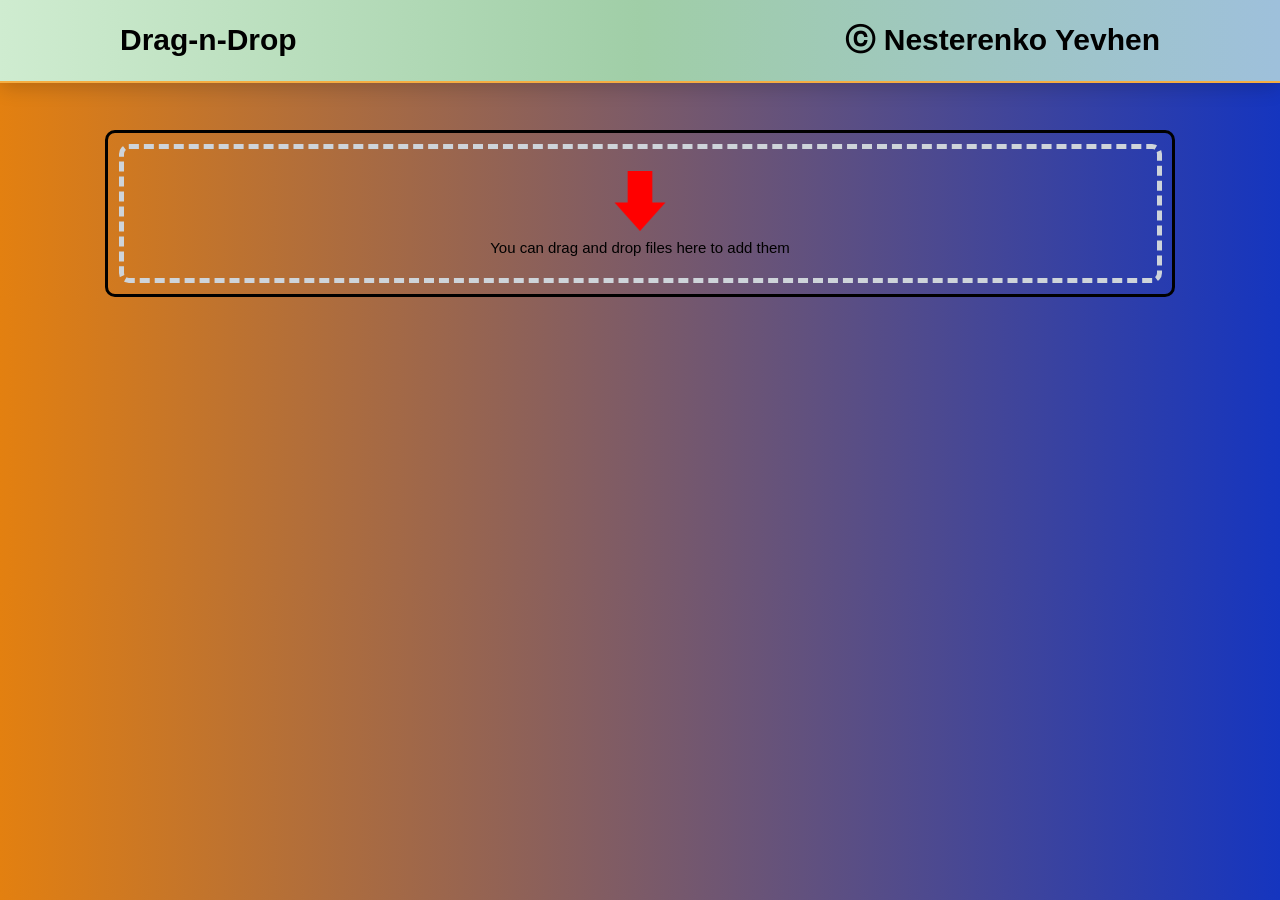
<file: dragndrop/index.html>
<!DOCTYPE html>
<html lang="en">
<head>
  <meta charset="UTF-8">
  <meta http-equiv="X-UA-Compatible" content="IE=edge">
  <meta name="viewport" content="width=device-width, initial-scale=1.0">
  <link rel="stylesheet" href="css/style.css">
  <title>Drag-n-Drop</title>
</head>
<body>
  <header id="header">
    <div class="container d-flex justify-content-between align-items-center">
      <h1 class="main-title">Drag-n-Drop</h1>
      <h1 class="main-title">ⓒ Nesterenko Yevhen</h1>
    </div>   
  </header>
  <section id="main">
    <div class="container container--border container--padding">
      <div class="drop-content">
        <div class="row">
          <!-- <div class="col col-2 col-xl-3 col-lg-4 col-md-6 col-sm-6 d-flex align-items-center justify-content-center">
            <div class="thumb-nail" data-label="myfile.txt">
              <div class="txt"></div>
            </div>
          </div> -->
          <input type="file" name="myFile" class="drop-content__input" multiple>
          <div class="arrow-block d-block margin-auto-x">
            <div class="arrow arrow-block__img margin-auto-x"></div>
            <p class="arrow-block__desq">You can drag and drop files here to add them</p>                       
          </div>
        </div>      
      </div>
    </div>
  </section>
  <script src="app.js"></script>
</body>
</html>
</file>
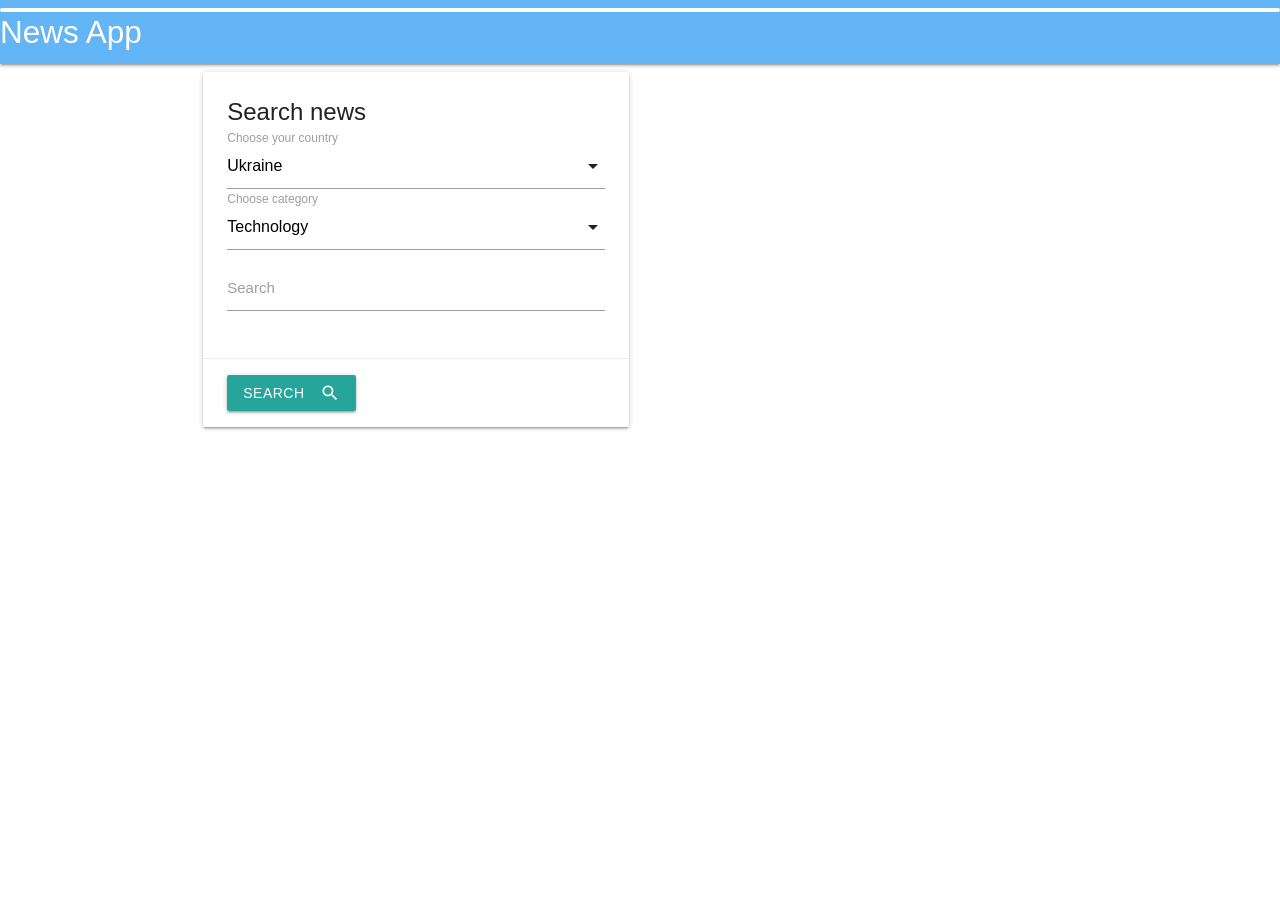
<file: news-api/index.html>
<!DOCTYPE html>
<html lang="en">
  <head>
    <meta charset="UTF-8" />
    <meta name="viewport" content="width=device-width, initial-scale=1.0" />
    <meta http-equiv="X-UA-Compatible" content="ie=edge" />
    <title>Document</title>
    <!-- Compiled and minified CSS -->
    <link
      href="https://fonts.googleapis.com/icon?family=Material+Icons"
      rel="stylesheet"
    />

    <link
      rel="stylesheet"
      href="https://cdnjs.cloudflare.com/ajax/libs/materialize/1.0.0/css/materialize.min.css"
    />
    <link rel="stylesheet" href="style.css" />
  </head>
  <body>
    <nav class="blue lighten-2">
      <div class="nav-wrapper">
        <a href="#" class="brand-logo">News App</a>
      </div>
    </nav>
    <div class="search-controls">
      <div class="container">
        <div class="row">
          <div class="col s12 m6">
            <div class="card">
              <form name="newsControls">
                <div class="card-content">
                  <span class="card-title">Search news</span>
                  <div class="input-field">
                    <select name="country" id="country">
                      <option value="ua">Ukraine</option>
                      <option value="us">United States</option>
                    </select>
                    <label>Choose your country</label>
                  </div>
                  <div class="input-field">
                    <select name="category" id="category">
                      <option value="technology">Technology</option>
                      <option value="business">Business</option>
                      <option value="entertainment">Entertainment</option>
                      <option value="general">General</option>
                      <option value="health">Health</option>
                      <option value="science">Science</option>
                      <option value="sports">Sports</option>                    
                    </select>
                    <label>Choose category</label>
                  </div>
                  <div class="input-field">
                    <input
                      type="text"
                      id="autocomplete-input"
                      class="autocomplete"
                      name="search"
                    />
                    <label for="autocomplete-input">Search</label>
                  </div>
                </div>
                <div class="card-action">
                  <button
                    class="btn waves-effect waves-light"
                    type="submit"
                    name="action"
                  >
                    Search
                    <i class="material-icons right">search</i>
                  </button>
                </div>
              </form>
            </div>
          </div>
        </div>
      </div>
    </div>
    <div class="news-container">
      <div class="container">
        <div class="row grid-container"></div>
      </div>
    </div>
    <!-- Compiled and minified JavaScript -->
    <script src="https://cdnjs.cloudflare.com/ajax/libs/materialize/1.0.0/js/materialize.min.js"></script>
    <script src="app.js"></script>
  </body>
</html>
</file>
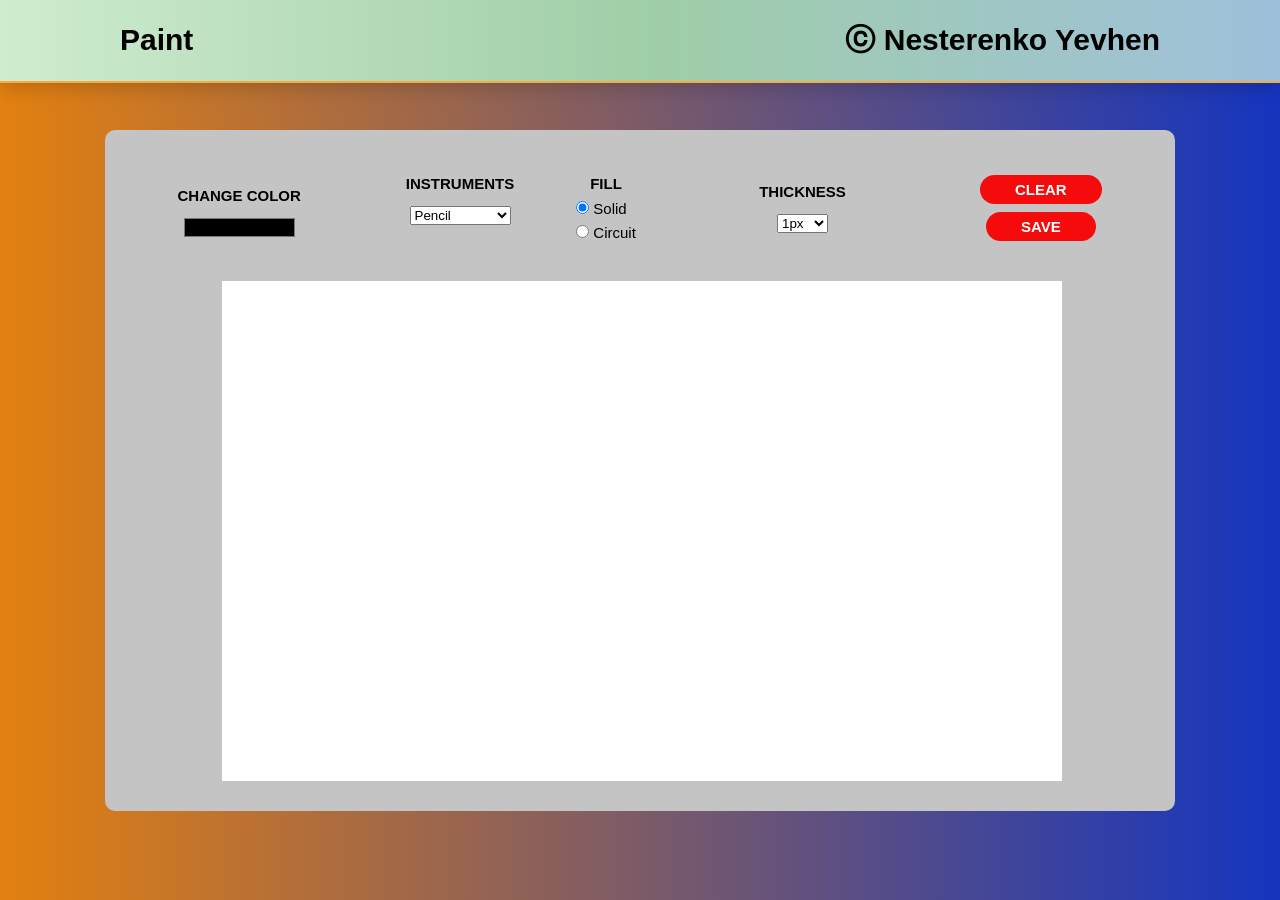
<file: paint/index.html>
<!DOCTYPE html>
<html lang="en">
  <head>
    <meta charset="UTF-8" />
    <meta http-equiv="X-UA-Compatible" content="IE=edge" />
    <meta name="viewport" content="width=device-width, initial-scale=1.0" />
    <link rel="stylesheet" href="css/style.css" />
    <title>Canvas</title>
  </head>
  <body>
    
    <header id="header">
      <div class="container d-flex justify-content-between align-items-center">
        <h1 class="main-title">Paint</h1>
        <h1 class="main-title">ⓒ Nesterenko Yevhen</h1>
        
      </div>
    </header>
    <section id="main">
      <div class="container container--upgrade">
        <div class="paint-block__margin row justify-content-around flex-wrap align-items-center">
          <div class="col col-2 col-xl-3 col-lg-4 col-md-6 col-sm-6 d-flex flex-column align-items-center">
            <h5 class="paint-block__title">change color</h5>
            <input class="paint-block__input-color" type="color" />
          </div>
          <div class="paint-block__margin col col-3 col-xl-4 col-lg-5 col-md-6 col-sm-6 d-flex justify-content-between">
            <div
              class="
                paint-block__instruments
                d-flex
                flex-column
                align-items-center
              "
            >
              <h5 class="paint-block__title">instruments</h5>
              <select class="paint-block__select-instruments">
                <option>Pencil</option>
                <option>Eraser</option>
                <option>Straight line</option>
                <option>Circle</option>
                <option>Rectangle</option>
                <option>Right triangle</option>
                <option>Star</option>
                <option>Cloud</option>
              </select>
            </div>
            <div
              class="
                paint-block__instruments
                d-flex
                flex-column
                align-items-center
              "
            >
              <h5 class="paint-block__title">fill</h5>
              <div class="paint-block__fill-inputs">
                <div class="paint-block__fill-input">
                  <input
                    id="solid"
                    type="radio"
                    name="fill"
                    value="solid"
                    checked
                  />
                  <label for="solid">Solid</label>
                </div>
                <div class="paint-block__fill-input">
                  <input
                    id="circuit"
                    type="radio"
                    name="fill"
                    value="circuit"
                  />
                  <label for="circuit">Circuit</label>
                </div>
              </div>
            </div>
          </div>
          <div class="paint-block__margin col col-2 col-xl-3 col-lg-4 col-md-6 col-sm-6 d-flex flex-column align-items-center">
            <h5 class="paint-block__title">thickness</h5>
            <select class="paint-block__select-thickness">
              <option>1px</option>
              <option>2px</option>
              <option>5px</option>
              <option>10px</option>
              <option>25px</option>
            </select>
          </div>
          <div class="paint-block__margin col col-2 col-xl-3 col-lg-4 col-md-6 col-sm-6 d-flex flex-column align-items-center col-md-2">
            <button class="btn btn-clear">clear</button>
            <button class="btn btn-save">save</button>
          </div>
        </div>
        <div class="row justify-content-center">
          <div class="col col-10">
            <canvas id="main-canvas" class="main-canvas">Sorry, but your browser does not support &lt;canvas&gt;, or you have Java Script disabled</canvas>
          </div>
        </div>
      </div>
    </section>
    
    <script src="app.js"></script>
  </body>
</html>
</file>
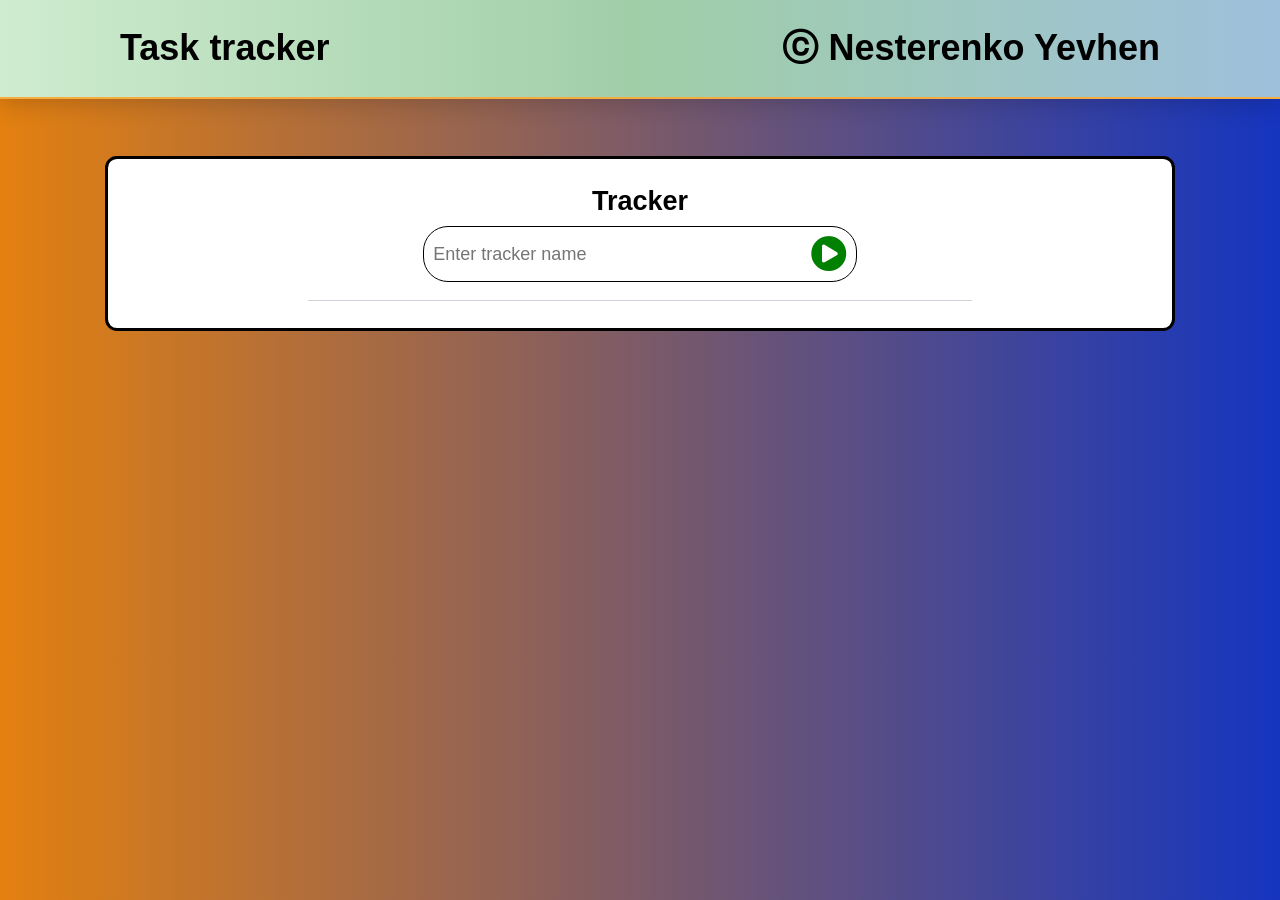
<file: tasktracker/index.html>
<!DOCTYPE html>
<html lang="en">
<head>
  <meta charset="UTF-8">
  <meta http-equiv="X-UA-Compatible" content="IE=edge">
  <meta name="viewport" content="width=device-width, initial-scale=1.0">
  <link rel="stylesheet" href="css/style.css">
  <title>Task tracker</title>
</head>
<body>
  <header id="header">
    <div class="container d-flex justify-content-between align-items-center">
      <h1 class="main-title">Task tracker</h1>
      <h1 class="main-title">ⓒ Nesterenko Yevhen</h1>
      
    </div>
  </header>
  <section id="main">
    <div class="container container--border container--padding">
      <h1 class="text-center">Tracker</h1>
      <div class="row justify-content-center">
        <div class="col col-5 task-area d-flex justify-content-between align-items-center">
          <input type="text" class="task-area__input" placeholder="Enter tracker name">
          <i class="fas fa-play-circle task-area__add"></i>
        </div>
        <div class="col col-8 submited-tasks">
          <ul class="submited-tasks__list">          
          </ul>
        </div>
      </div>
    </div>
  </section>
  
  <script src="app.js"></script>
</body>
</html>
</file>
<file: news-api/style.css>
.news-container .card-title {
  background: rgba(0, 0, 0, 0.7);
}
.progress {
  position: fixed;
  top: 0;
  left: 0;
  right: 0;
  background: #fff;
  z-index: 1;
}

.news-container .grid-container {
  display: grid;
  grid-template-columns: 1fr 1fr;
  grid-auto-flow: dense;
}
</file>
